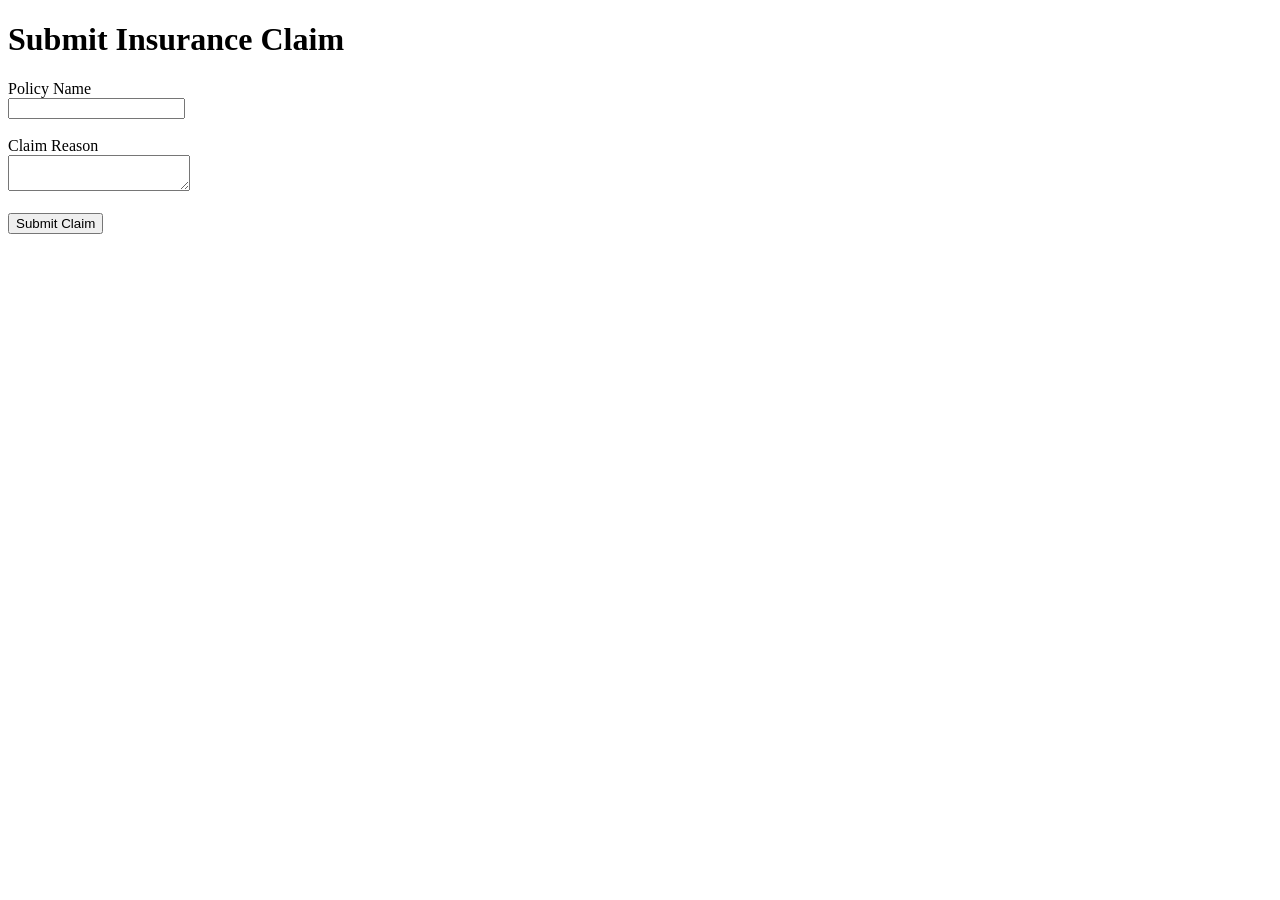
<file: templates/claim.html>
<!DOCTYPE html>
<html>

<head>
    <title>Submit Claim</title>
</head>

<body>

<h1>Submit Insurance Claim</h1>

<form action="/claim" method="POST">

<label>Policy Name</label><br>
<input type="text" name="policy_name" required>
<br><br>

<label>Claim Reason</label><br>
<textarea name="claim_reason" required></textarea>
<br><br>

<button type="submit">Submit Claim</button>

</form>

</body>

</html>
</file>
